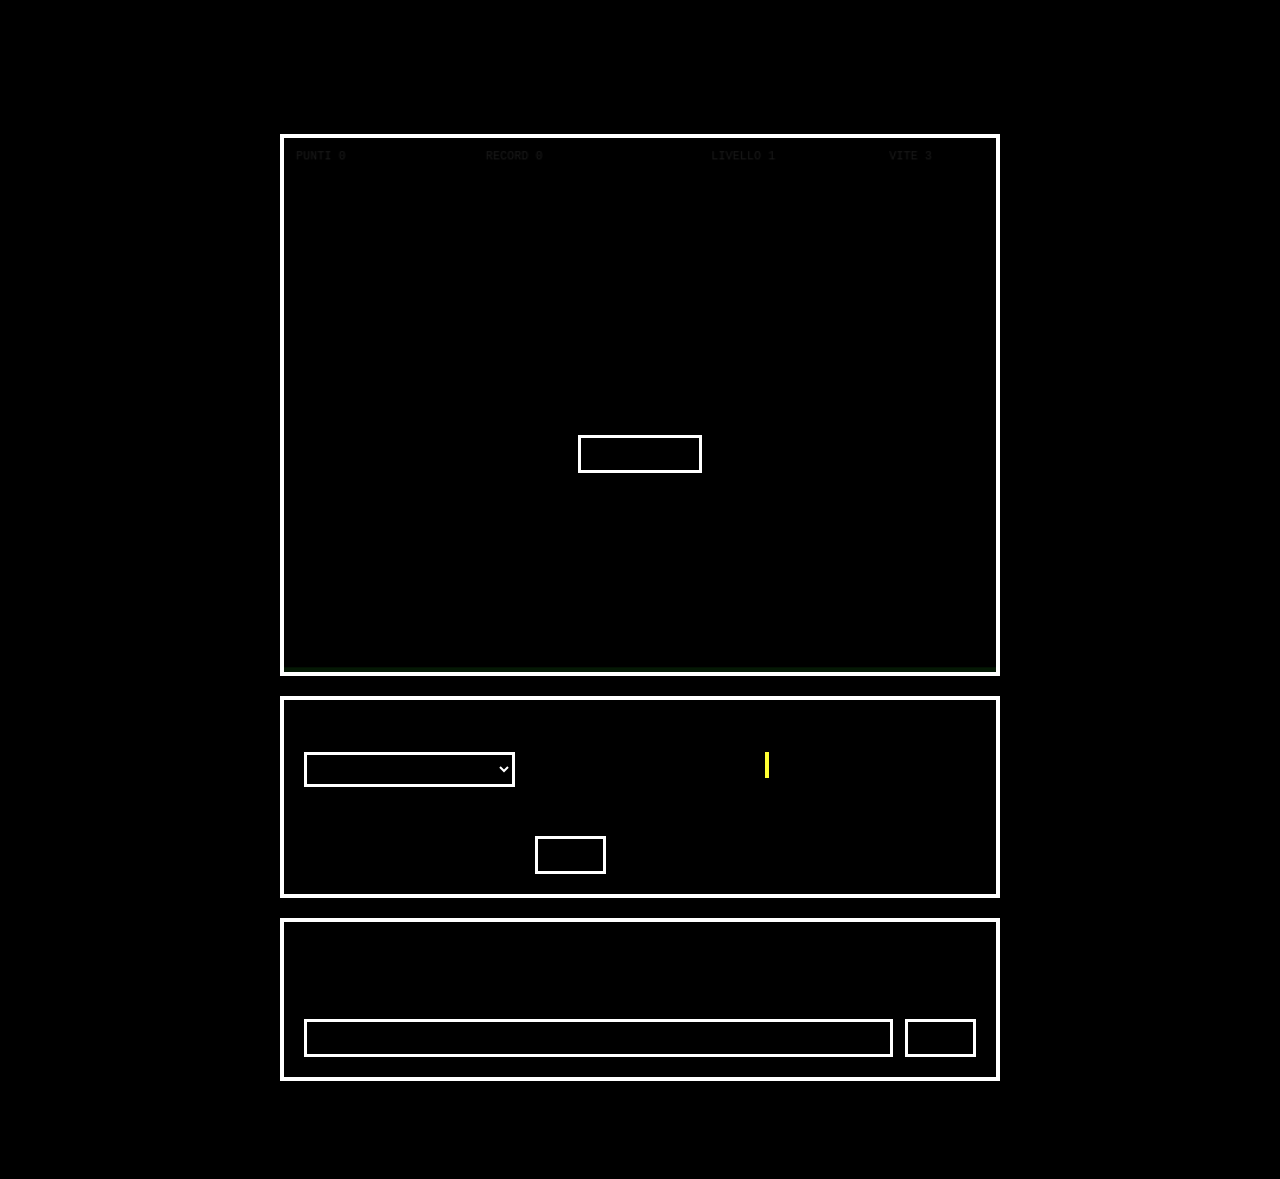
<file: index.html>
<!DOCTYPE html>
<html lang="it">
<head>
    <meta charset="UTF-8">
    <meta http-equiv="refresh" content="0; url=space-invaders/">
    <title>Space Invaders</title>
    <link rel="icon" type="image/svg+xml" href="space-invaders/img/favicon.svg">
    <link rel="icon" href="favicon.ico">
</head>
<body>
    <p><a href="space-invaders/">Vai al gioco</a></p>
</body>
</html>
</file>
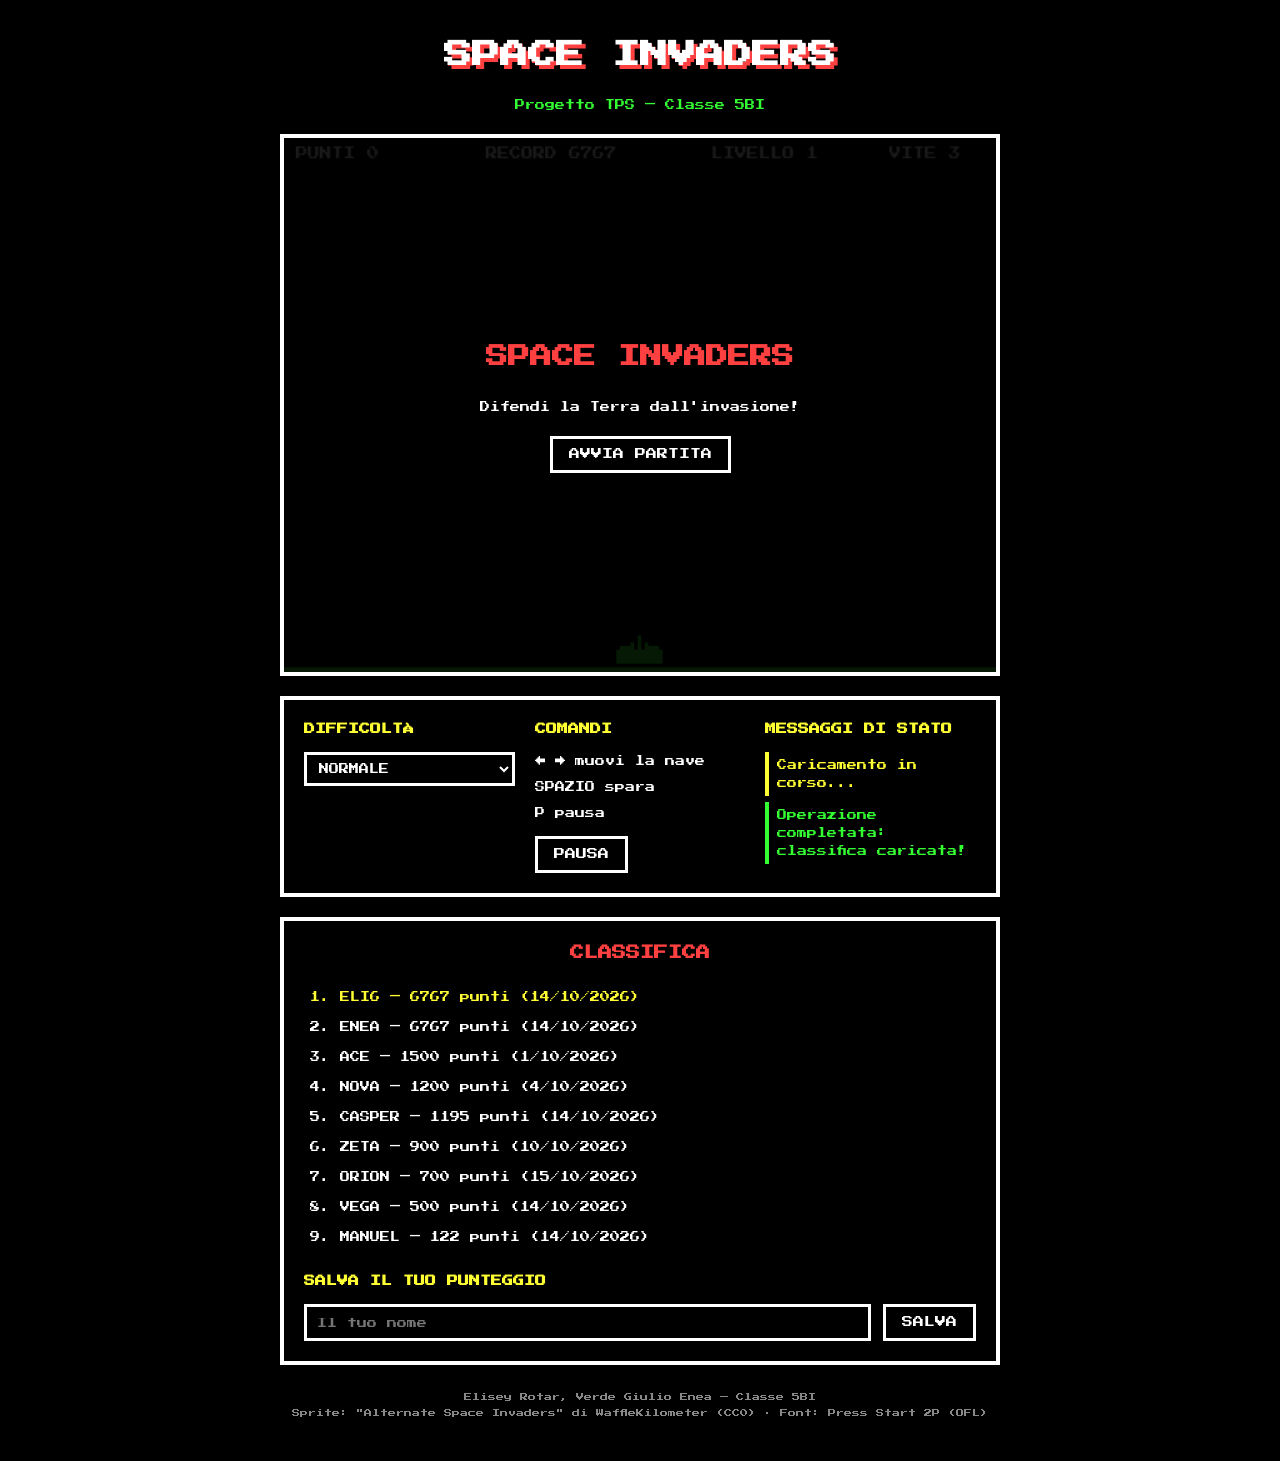
<file: space-invaders/index.html>
<!DOCTYPE html>
<html lang="it">
<head>
    <meta charset="UTF-8">
    <meta name="viewport" content="width=device-width, initial-scale=1.0">
    <title>Space Invaders — Progetto TPS</title>
    <meta name="description" content="Space Invaders in HTML, CSS e JavaScript puro: progetto TPS classe 5BI.">
    <meta name="theme-color" content="#000000">
    <link rel="icon" type="image/svg+xml" href="img/favicon.svg">
    <link rel="icon" type="image/png" href="img/favicon.png">
    <link rel="apple-touch-icon" href="img/apple-touch-icon.png">
    <link rel="stylesheet" href="style.css">
</head>
<body>
    <header>
        <h1>SPACE INVADERS</h1>
        <p>Progetto TPS — Classe 5BI</p>
    </header>

    <main>
        <div class="schermo">
            <canvas id="schermo" width="600" height="450"></canvas>

            <div id="overlay-inizio" class="overlay">
                <h3>SPACE INVADERS</h3>
                <p>Difendi la Terra dall'invasione!</p>
                <button id="bottone-avvia">AVVIA PARTITA</button>
            </div>

            <div id="overlay-pausa" class="overlay nascosto">
                <h3>PAUSA</h3>
                <button id="bottone-riprendi">RIPRENDI</button>
            </div>

            <div id="overlay-fine" class="overlay nascosto">
                <h3>GAME OVER</h3>
                <p id="punteggio-finale"></p>
                <button id="bottone-riavvia">GIOCA ANCORA</button>
            </div>
        </div>

        <div class="pannello">
            <div>
                <h4>DIFFICOLTÀ</h4>
                <select id="difficolta">
                    <option value="facile">FACILE</option>
                    <option value="normale" selected>NORMALE</option>
                    <option value="difficile">DIFFICILE</option>
                </select>
            </div>

            <div>
                <h4>COMANDI</h4>
                <ul>
                    <li>← → muovi la nave</li>
                    <li>SPAZIO spara</li>
                    <li>P pausa</li>
                </ul>
                <button id="bottone-pausa">PAUSA</button>
            </div>

            <div>
                <h4>MESSAGGI DI STATO</h4>
                <div id="area-messaggi"></div>
            </div>
        </div>
    </main>

    <section>
        <h2>CLASSIFICA</h2>
        <ol id="lista-classifica"></ol>

        <form id="form-salva">
            <h3>SALVA IL TUO PUNTEGGIO</h3>
            <input type="text" id="nome-giocatore" placeholder="Il tuo nome" maxlength="15" required>
            <input type="hidden" id="punteggio-nascosto" value="0">
            <button type="submit">SALVA</button>
        </form>
    </section>

    <footer>
        <p>Elisey Rotar, Verde Giulio Enea — Classe 5BI</p>
        <p>Sprite: "Alternate Space Invaders" di WaffleKilometer (CC0) · Font: Press Start 2P (OFL)</p>
    </footer>

    <script src="js/disegni.js"></script>
    <script src="js/gioco.js"></script>
    <script src="js/classifica.js"></script>
</body>
</html>
</file>
<file: space-invaders/style.css>
@font-face {
    font-family: 'PressStart';
    src: url('fonts/PressStart2P.ttf') format('truetype');
}

* {
    margin: 0;
    padding: 0;
    box-sizing: border-box;
}

body {
    background: #000000;
    color: #ffffff;
    font-family: 'PressStart', monospace;
    font-size: 10px;
    line-height: 1.8;
    padding: 0 16px 40px;
}

header, main, section, footer {
    max-width: 720px;
    margin: 0 auto;
}

header {
    text-align: center;
    padding: 30px 0 20px;
}

h1 {
    font-size: 28px;
    color: #ffffff;
    text-shadow: 4px 4px 0 #ff4040;
}

header p {
    margin-top: 16px;
    color: #33ff33;
}

/* schermo di gioco */
.schermo {
    position: relative;
    border: 4px solid #ffffff;
}

canvas {
    display: block;
    width: 100%;
    background: #000000;
}

.overlay {
    position: absolute;
    inset: 0;
    display: flex;
    flex-direction: column;
    justify-content: center;
    align-items: center;
    gap: 20px;
    background: rgba(0, 0, 0, 0.9);
    text-align: center;
}

.overlay.nascosto {
    display: none;
}

.overlay h3 {
    font-size: 22px;
    color: #ff4040;
}

#punteggio-finale {
    color: #ffff33;
}

/* bottoni */
button {
    font-family: 'PressStart', monospace;
    font-size: 11px;
    color: #ffffff;
    background: #000000;
    border: 3px solid #ffffff;
    padding: 10px 16px;
    cursor: pointer;
}

button:hover {
    color: #000000;
    background: #ffffff;
}

/* pannello sotto lo schermo */
.pannello {
    display: flex;
    flex-wrap: wrap;
    gap: 20px;
    margin-top: 20px;
    padding: 20px;
    border: 4px solid #ffffff;
}

.pannello div {
    flex: 1 1 180px;
}

h4 {
    font-size: 11px;
    color: #ffff33;
    margin-bottom: 12px;
}

select {
    width: 100%;
    font-family: 'PressStart', monospace;
    font-size: 10px;
    color: #ffffff;
    background: #000000;
    border: 3px solid #ffffff;
    padding: 8px;
}

.pannello li {
    list-style: none;
    margin-bottom: 8px;
}

#bottone-pausa {
    margin-top: 6px;
}

.messaggio {
    padding: 4px 8px;
    margin-bottom: 6px;
    border-left: 4px solid #ffffff;
}

.messaggio.avviso { border-left-color: #ffff33; color: #ffff33; }
.messaggio.errore { border-left-color: #ff4040; color: #ff4040; }
.messaggio.successo { border-left-color: #33ff33; color: #33ff33; }

/* classifica */
section {
    margin-top: 20px;
    padding: 20px;
    border: 4px solid #ffffff;
}

section h2 {
    font-size: 14px;
    color: #ff4040;
    text-align: center;
    margin-bottom: 16px;
}

ol {
    padding-left: 36px;
    margin-bottom: 20px;
}

ol li {
    padding: 6px 0;
}

ol li:first-child {
    color: #ffff33;
}

form {
    display: flex;
    flex-wrap: wrap;
    gap: 12px;
}

form h3 {
    width: 100%;
    font-size: 11px;
    color: #ffff33;
}

input[type="text"] {
    flex: 1 1 200px;
    font-family: 'PressStart', monospace;
    font-size: 10px;
    color: #ffffff;
    background: #000000;
    border: 3px solid #ffffff;
    padding: 10px;
}

footer {
    margin-top: 24px;
    text-align: center;
    color: #888888;
    font-size: 8px;
    line-height: 2;
}
</file>
